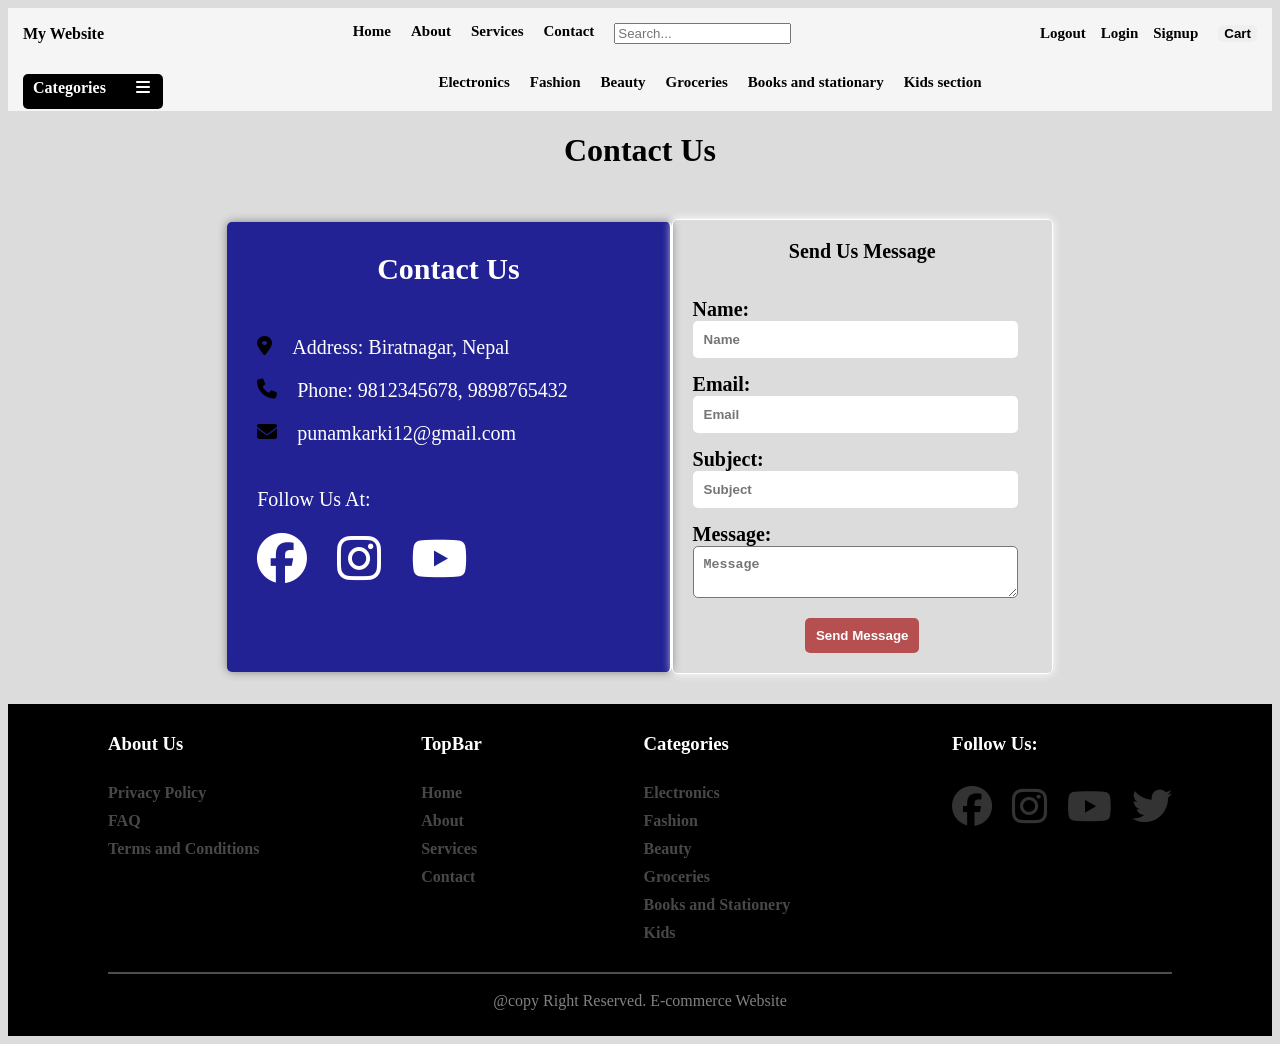
<file: contact.html>
<!DOCTYPE html>
<html lang="en">
<head>
    <meta charset="UTF-8">
    <meta name="viewport" content="width=device-width, initial-scale=1.0">
    <title>Document</title>
    <link rel="stylesheet" href="style.css">

        <link href="https://fonts.googleapis.com/css2?family=Poppins:wght@300;400;600;700&display=swap" rel="stylesheet">
    </head>
    <style>
            h1{
        text-align: center;
        animation: slide 1s ease forwards;
    }
    @keyframes slide{
        from{transform: translateY(50px);opacity: 0;}
        to{transform: translateY(0px);opacity: 1;}
    }
   
    .contact{
        width: 100%;
        margin-top: 50px;
        display: flex;
        align-items: center;
        justify-content: center;
    }
    .contact-info{
        width: 35%;
        height: 450px;
        display: flex;
        border-radius: 5px;
        flex-direction: column;
        background-color: rgb(34, 34, 149);
        box-shadow:0 0 10px gray;
        border-right: 2px solid white;
        font-size: 20px;
    }
     .u{
        text-align: center;
        font-weight: bold;
        color: white;
        font-size: 30px;
    }

    .message{
        border: 1px solid white;
        border-radius: 5px;
        width: 30%;
        justify-content: center;
box-shadow:0 0 10px white;
        display: flex;
  flex-direction: column;
  padding-bottom: 20px;
       
        font-size: 20px;
    }
    .message p{
        text-align: center;
        font-weight: bold;
    }
    .message label{
        margin-top: 15px;
margin-left: 20px;
font-weight: bold;
    }
    .message input{
        padding: 8px;
        border: 3px solid white;
        width: 80%;
        border-radius: 5px;
        margin-left: 20px;
    }
    .message input::placeholder,textarea::placeholder{
        font-weight:600;
    }
    textarea{
        padding: 10px;
        width: 80%;
        border-radius: 5px;
        margin-left: 20px;
    }

    .sub{
        width:30%;
      border: none;
      padding: 10px;
      background-color: rgb(182, 80, 80);
      color: white;
      display: block;
      margin: auto;
      border-radius: 5px;
      font-weight: bold;

        margin-top: 20px;
        transition: 0.9s;
    }
    .sub:hover{
        background-color: black;
    }
  .address{
    color: white;
    display: flex;
    gap: 20px;
    margin-top: 20px;
    margin-left: 30px;
  }
  .address i{
    color: black;
  }
    .f{
color: white;
margin-left: 30px;
  }

  .iii{
    font-size: 50px;
    display: flex;
    gap: 30px;
    margin-left: 30px;
  }
     .iii a{
        text-decoration: none;
        color: white;
     } 

    </style>

<body style="background-color: gainsboro;">
    <div id="nav"></div>
    <h1>Contact Us</h1>
    <div class="contact">
        
        <div class="contact-info">
<p class="u">Contact Us</p>
<div class="address"> <i class="fa-solid fa-location-dot"></i>Address: Biratnagar, Nepal</div>
<div class="address"> <i class="fa-solid fa-phone"></i>Phone: 9812345678, 9898765432</div>
<div class="address"> <i class="fa-solid fa-envelope"></i>punamkarki12@gmail.com</div><br>

<p class="f">Follow Us At:</p>
<div class="iii">

<a href="https://www.facebook.com"> <i class=" fa-brands fa-facebook"></i></a>
<a href="https://www.instagram.com"><i class="fa-brands fa-instagram"></i></a>
<a href="https://www.youtube.com"><i class="fa-brands fa-youtube"></i></a>

</div>


</div>

        
        <div class="message">
            <p>Send Us Message</p>
<label for="name">Name:</label>
<input type="text" name="name" placeholder="Name">
<label for="email">Email:</label>
<input type="email" name="email" placeholder="Email">
<label for="subject">Subject:</label>
<input type="text" name="subject" placeholder="Subject">
<label for="message">Message:</label>
<textarea name="message" placeholder="Message"></textarea>

<button class="sub" type="submit">Send Message</button>
        </div>
    </div>

    <div id="footer"></div>
<script src="script.js"></script>
</body>
</html>
</file>
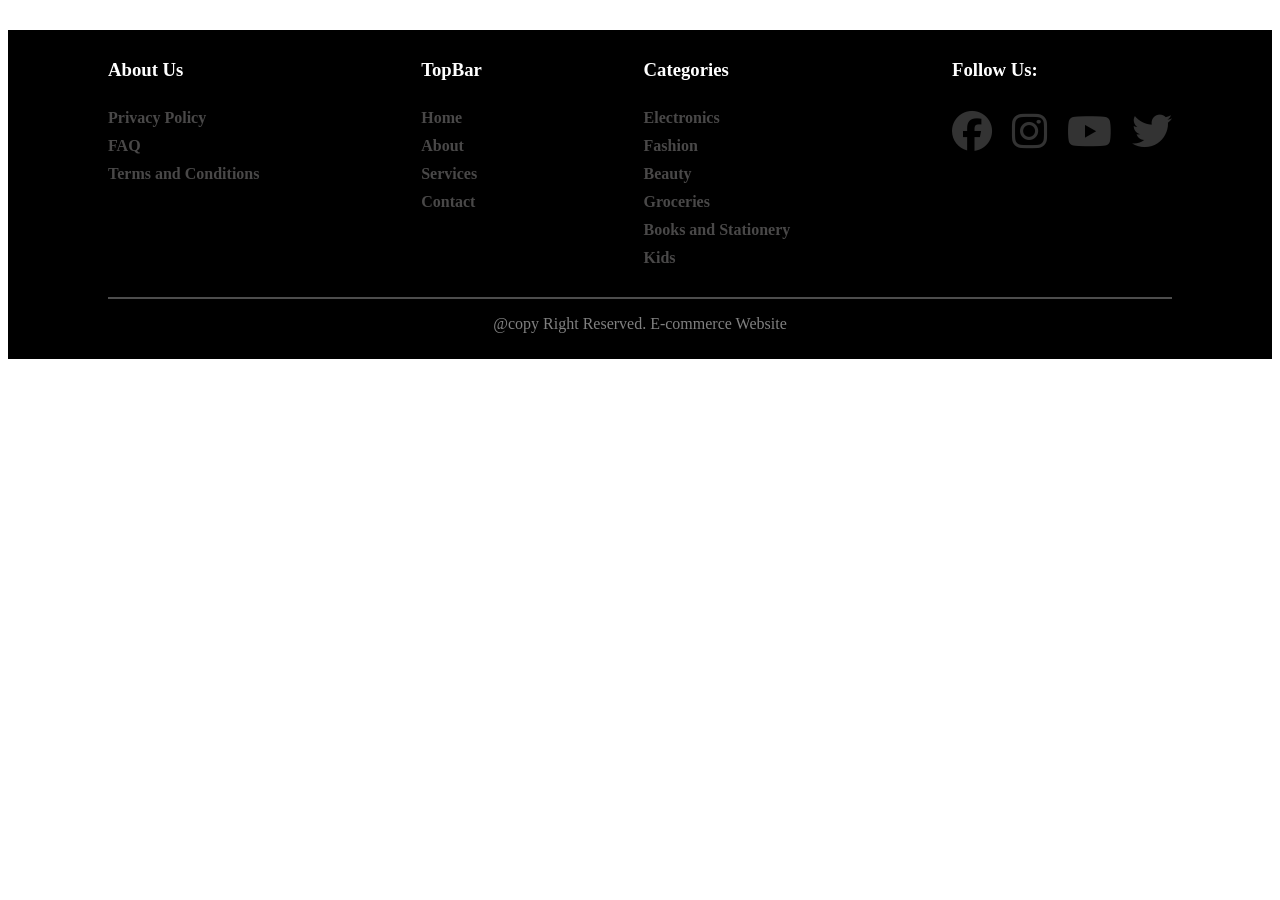
<file: footer.html>
<!DOCTYPE html>
<html lang="en">
<head>
    <meta charset="UTF-8">
    <meta name="viewport" content="width=device-width, initial-scale=1.0">
    <title>Document</title>
<link rel="stylesheet" href="style.css">
            <link rel="stylesheet" href="https://cdnjs.cloudflare.com/ajax/libs/font-awesome/6.4.0/css/all.min.css">

</head>
<style>

    .footer{
        background-color: black;
        color: white;
        padding: 10px 100px;
        margin-top: 30px;
        min-height: 200px;
        overflow: hidden;
    }
    .footer-content{
        display: flex;
        justify-content: space-between;
        gap: 20px;
        flex-wrap: wrap;
    }
    .footer-about{
        display: flex;
        flex-direction: column;
        gap: 10px;
    }
    .footer-about h3{
        font-weight: bold;
    }
    .footer-about a{
        text-decoration: none;
        color: rgb(73, 72, 72);
        font-weight: bold;
        transition: 0.3s;
        transition: text-decoration 5s;
    }
    .footer-about a:hover{
        color: white;
        text-decoration: underline black;
    }
.social{
display: flex;
gap: 20px;
font-size: 40px;
}
.social a{
            color: #333;
            transition: 0.5s;

}
.footer hr{
    margin-top: 30px;
    border: none;
   height: 2px;
   background-color: rgba(255, 255, 255, 0.3);
}
.p{
    text-align: center;
    color: gray;
}


</style>
<body>
    <footer class="footer">
        <div class="footer-content">
<div class="footer-about">
<h3>About Us</h3>
<a href="#">Privacy Policy</a>
<a href="#">FAQ</a>
<a href="#">Terms and Conditions</a>



</div>
<div class="footer-about">
    <h3>TopBar</h3>
    <a href="index.html">Home</a>
    <a href="about.html">About</a>
    <a href="#">Services</a>
    <a href="contact.html">Contact</a>
</div>
<div class="footer-about">
    <h3>Categories</h3>
    <a href="electronics.html">Electronics</a>
            <a href="fashion.html">Fashion</a>
            <a href="beauty.html">Beauty</a>
            <a href="groceries.html">Groceries</a>
            <a href="books.html">Books and Stationery</a>
            <a href="kids.html">Kids</a>
</div>
<div class="footer-about">
<h3>Follow Us:</h3>
<div class="social">
   <a href=""> <i class="fa-brands fa-facebook"></i></a>
   <a href=""> <i class="fa-brands fa-instagram"></i></a>
   <a href=""> <i class="fa-brands fa-youtube"></i></a>
   <a href=""> <i class="fa-brands fa-twitter"></i></a>

</div>

</div>
        </div>
        <hr>
        <p class="p">@copy Right Reserved. E-commerce Website</p>
    </footer>
</body>
</html>
</file>
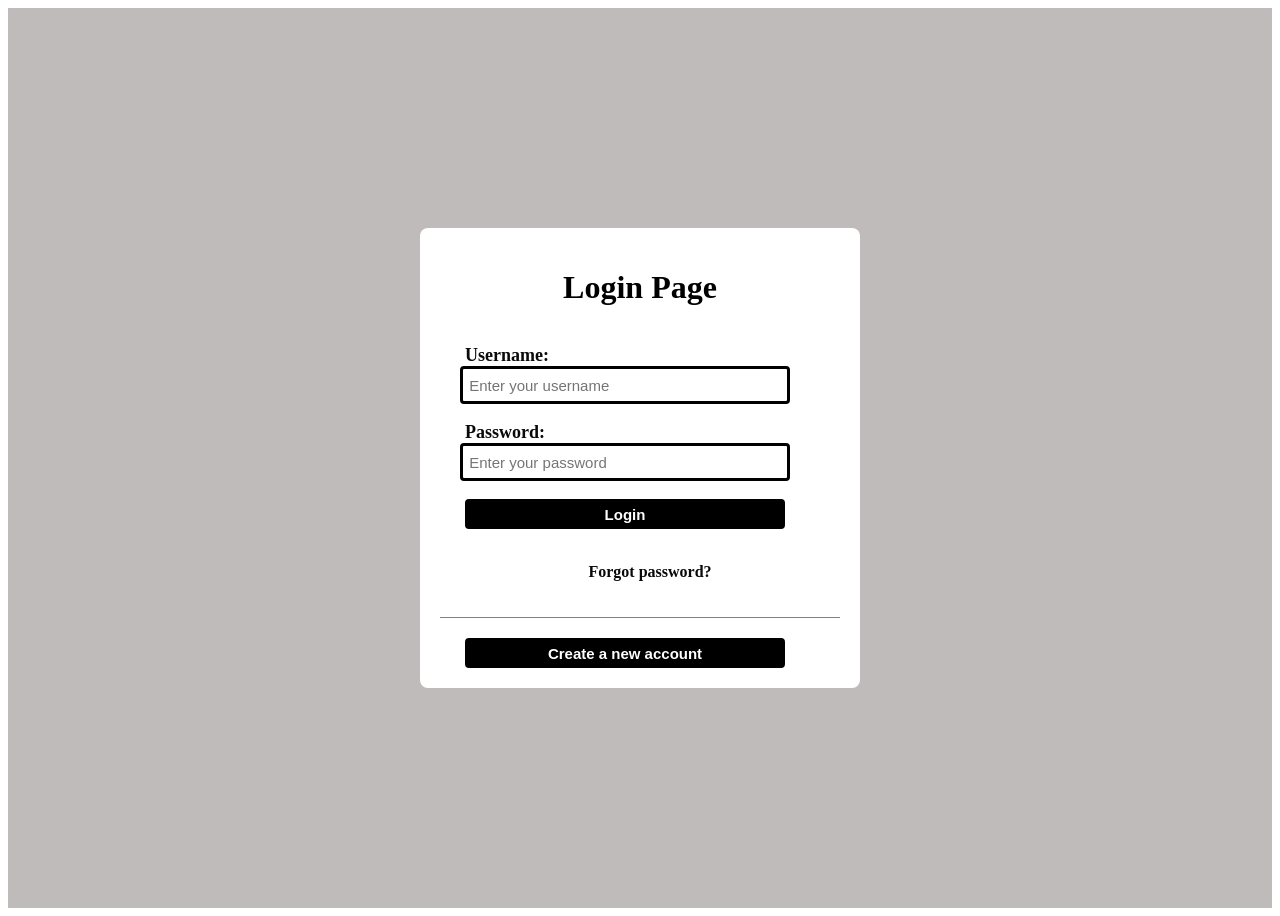
<file: login.html>
<!DOCTYPE html>
<html lang="en">
<head>
    <meta charset="UTF-8">
    <meta name="viewport" content="width=device-width, initial-scale=1.0">
    <title>Document</title>
    <link rel="stylesheet" href="style.css">
</head>
<body>
    <div class="center">
<div class="box">
    <h1><a class="home" href="index.html">Login Page</a></h1>
    <br>
    <form>
        <label>Username:</label>
        <br>
        <input type="text" name="" placeholder=" Enter your username"required>
        <br>
        <br>
        <label>Password:</label><br>
        <input type="password" name="" placeholder=" Enter your password" required>
        <br>
        <br>
        <button class="btn1" type="submit">Login</button>
        <br>
        <br>
           <p class="fp">Forgot password?</p>
           <br>
           
           <hr>
           <br>
           
           <button class="btn2"><a href="signup.html">Create a new account</a></button>
    </form> 
    </div>
    </div>
</body>
</html>
</file>
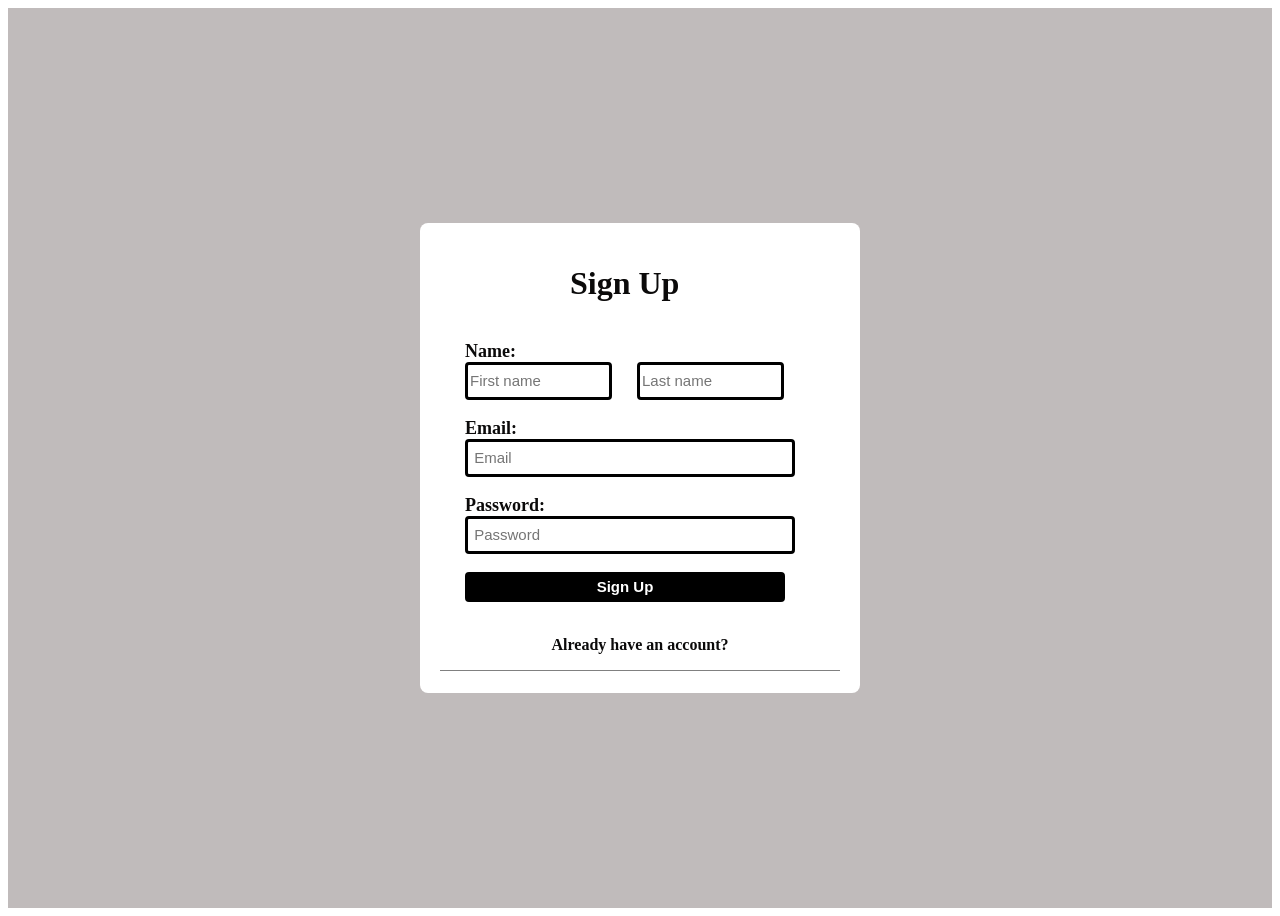
<file: signup.html>
<!DOCTYPE html>
<html lang="en">
<head>
    <meta charset="UTF-8">
    <meta name="viewport" content="width=device-width, initial-scale=1.0">
    <title>Document</title>
    <link rel="stylesheet" href="style.css">
</head>
<body>
    <div class="center">
    <div class="container">
        <h1>Sign Up</h1>
        <br>
        <form>
                 <label>Name:</label>
                 <br>
            <div class="name">
 
      
         <input type="text" name="firstname" placeholder="First name" required>  
         
          <input type="text" name="lastname" placeholder="Last name" required>  
          </div>
          <br>
           <label>Email:</label>
           <br>
<input type="email" name="" placeholder=" Email" required>
<br>
<br>
 <label>Password:</label>
 <br>
<input type="password" name="" placeholder=" Password" required>

<br>
<br>
<button class="btn3" >Sign Up</button>
<br>
<br>
<a class="al" href="login.html">
<p>Already have an account?</p></a>
<hr>


        </form>
    </div>
    </div>
</body>
</html>
</file>
<file: style.css>
.center{
         height: 100vh;
    display: flex;
    justify-content: center;
    align-items: center;
    background-color:rgb(192, 187, 187);
}
    
 
.box{

        width: 400px;
     padding: 20px;
     border-radius: 8px;
    align-items: center;
     background: white;

}
.box h1{
      text-align: center;
}
.home{
    text-decoration: none;
    color: black;
}

.box input{
    width:80%;
   height:30px;
   color:rgb(8, 0, 0);
   border-radius: 4px;
    border:solid black;
    font-size: 15px;

    margin-left: 20px;
 
}
.box label{
    color:rgb(11, 10, 10);
    font-size: large;
    font-weight: bold;
        margin-left:25px ;
}
.btn1{
    width:80%;
    height:30px;
    color:rgb(11, 10, 10);
    font-weight: bold;
    font-size: 15px;
    background-color: rgb(136, 136, 139);
 border-radius: 4px;
    border:solid black;
    text-align: center;
    margin-left:25px ;
}
.btn2{
    width:80%;
    height:30px;
    font-weight: 700;
    font-size: 15px;
 border-radius: 4px;
    border:solid black;
    text-align: center;
    margin-left:25px ;
    background-color: black;
}

button a{
    text-decoration: none;
    color: white;
}

 .fp{
color:rgb(11, 10, 10);
font-weight: bold;
    margin-left:20px ;
    text-align: center;
    cursor: pointer;
}
.fp:hover{
    text-decoration: underline;
}

hr{
    border: none;
    height: 1px;
    background-color: gray;
    margin: 2px 0;
}


.container {
    width: 400px;
     padding: 20px;
     border-radius: 8px;
    align-items: center;
     background: white;
}
.container h1{
     color:rgb(11, 10, 10);
     align-items: center;
      justify-content: center;
      margin-left:130px;
}
.container input{
    width:80%;
   height:30px;
   color:rgb(8, 0, 0);
   border-radius: 4px;
    border:solid black;
    font-size: 15px;

    margin-left: 25px;
}
.btn3{
     width:80%;
    height:30px;
    color:white;
    font-weight: 700;
    font-size: 15px;
    background-color: black;
 border-radius: 4px;
    border:solid black;
    text-align: center;
    margin-left:25px ;
}
.name{
    display: flex;
    justify-content: space-between;
    width:86%;
}
.container label{
    color:rgb(11, 10, 10);
    font-size: large;
    font-weight: bold;
        margin-left:25px ;
}
.al{
    text-decoration: none;
color:rgb(11, 10, 10);
font-weight: bold;
text-align: center;
justify-content: center;
align-items: center;

}
.al:hover{
    text-decoration: underline;
}
.btn1{
    background-color: black;
    color: white;
}


/* about */

 
    .hero{
        height: 100vh;
        display: flex;
        flex-direction: column;
        align-items: center;
        text-align: center;
        background: linear-gradient(rgba(0,0,0,.6),rgba(0,0,0,.6)),url('https://images.unsplash.com/photo-1523275335684-37898b6baf30?q=80&w=1600') center/cover fixed;
    }
    .hero h1{
        font-size: 30px;
        margin-top: 180px;
        animation: slideup 1s ease forwards;
        color: white;
        font-weight: bold;
      

    }
    .hero p{
        font-weight: bold;
        font-size: 20px;
        animation: up 1s ease forwards;
        color: white;
    }
    .btn{
        color: white;
        padding: 12px 25px;
        font-weight: bold;
        border: none;
          background:black;
margin-top: 30px;
        border-radius: 30px;
        animation: .17s;

    }
    .btn:hover{
        box-shadow: 0 0 20px black;
        transform: scale(1.05);
    }
  
     
    @keyframes up{
        from{opacity:0}to{opacity:1}
    }
    @keyframes slideup{
        from{transform:translateY(50px);opacity:0}
  to{transform:translateY(0);opacity:1}
    }


    .story-section{
    background:#e5e7eb;
    padding:80px 20px;
}

.story-title{
    text-align:center;
    font-size:32px;
    font-weight:800;
    color:#1f2937;
    margin-bottom:40px;
    margin-top:-40px;
}

.story-row{
    display:flex;
    align-items:center;
    justify-content:space-between;
    gap:40px;
    max-width:1100px;
    margin:auto;
    margin-bottom:60px;
    flex-wrap:wrap;
}

.story-row.reverse{
    flex-direction:row-reverse;
}

.story-img{
    width:50%;
    border-radius:30px 60px;
    box-shadow:0 10px 20px rgba(0,0,0,0.15);
    object-fit:cover;
    transition:0.5s;
}

.story-img:hover{
    transform:scale(1.05);
}

.story-card{
    width:40%;
    background:white;
    padding:30px;
    border-radius:25px;
    box-shadow:0 10px 25px rgba(0,0,0,0.1);
}

.story-card p{
    font-size:18px;
    color:#374151;
    line-height:1.7;
}



#about{
    padding:60px 20px;
}

.services-container{
    max-width:1200px;
    margin:auto;
    text-align:center;
}

.services-title{
    font-size:30px;
    font-weight:bold;
    color:#1f2937;
    margin-bottom:40px;
}

.services-grid{
    display: flex;
    flex-wrap: wrap;
    gap: 20px;
}

/* Card */

.service-card{
    background:white;
    border-radius:10px;
    padding:15px;
    width: 20%;
    overflow:hidden;
    transition:0.4s;
}

.service-card:hover{
    background:#e5e7eb;
    box-shadow:0 10px 25px rgba(0,0,0,0.2);
}

.service-card img{
    width:100%;
    height:160px;
    object-fit:cover;
    border-radius:6px;
    margin-bottom:15px;
    transition:0.5s;
}

.service-card:hover img{
    transform:scale(1.05);
}

.service-card h3{
    font-size:20px;
    font-weight:600;
    margin-bottom:10px;
}

.service-card p{
    color:#4b5563;
}

/* Colors */

.blue{color:#2563eb;}
.green{color:#16a34a;}
.yellow{color:#ca8a04;}
.purple{color:#9333ea;}
.red{color:#dc2626;}
.indigo{color:#4f46e5;}

.red span{
    color:black;
}
.product{
    display: flex;
    flex-wrap: wrap;
    gap: 20px;
    justify-content: center;
padding: 30px;
}
.image{
    width: 250px;
  background: white;
    border-radius: 10px;
text-align: center;
box-shadow: 2px 2px 5px rgba(0,0,0,0.2);


}
.image img{
    width: 100%;
    height:auto;
    object-fit: cover;
    border-radius: 8px;
    transition: 0.5s;
}
.image img:hover{
    transform: scale(1.05);
}
.image p{
    font-weight: bold;
    font-size: 16px;

}
.image button{
    background-color: rgb(63, 5, 5);
    color: white;
    border: none;
  padding: 10px 30px;
    font-weight: bold;
    border-radius: 5px;
    margin-bottom: 15px;
    transition: 0.9s;
    
}
.image h2{
    font-size: 18px;
    font-weight: bold;
    

}
.image button:hover{
    background-color: black;
    
}
/* index below */

   .now{
    height: 100vh;
    display: flex;
    flex-direction: column;
   
        background: linear-gradient(rgba(0,0,0,.6),rgba(0,0,0,.6)),url('https://t3.ftcdn.net/jpg/06/16/32/56/360_F_616325659_BOYDbtlbIaa7g2s81HfulxujPcPLZHbj.jpg') center/cover fixed;
   }
.hd{
    color: white;
    font-size: 30px;
    font-weight: bold;
    text-align:start;
    margin-top: 180px;
    margin-left: 50px;

}
.hh{
    color: white;
    font-size: 50px;
    font-weight: bold;
    text-align:start;
    margin-top: -20px;
    margin-left: 50px;
}
.para{
    color: white;
    font-size: 15px;
    font-weight: semibold;
    text-align:start;
    margin-top: -20px;
    margin-left: 50px;
}
.btns{
    display: flex;
    gap: 20px;
    margin-top: 20px;
    margin-left: 50px;
}
.dis{
     color: white;
        padding: 12px 25px;
        font-weight: bold;
        border: none;
          background:none;
margin-top: -7px;
border: white solid 3px;
        border-radius: 30px;
        animation: .17s;
}
.cartt{
     color: white;
        padding: 12px 25px;
        font-weight: bold;
        border: white solid 3px;
          background: black;
margin-top: -7px;
        border-radius: 30px;
        animation: .17s;
  
}
.dis:hover{
        box-shadow: 0 0 20px white;
        transform: scale(1.05);
    }
 .cartt:hover{
        box-shadow: 0 0 20px white;
        transform: scale(1.05);
    }

/* cart to add */
 #cartOverlay{
   position: fixed;
   top: 0;
   right: 0;
   width: 40%;
   height: 100%;
   background-color: gainsboro;
   color: black;
   justify-content: center;
   
   display: none;
   
}
#cartOverlay button{
    margin-top: 20px;
    padding: 5px 10px;
    position: absolute;
    right: 10px;
    background-color: white;
    color: black;
    border: none;
    border-radius: 5px;
    font-weight: bold;
}
.line{
text-decoration: line-through;
color: rgb(74, 61, 61);
}
.topic{
    font-size: 40px;
    font-weight: bold;
    letter-spacing: 2px;
  
    margin-top: 20px;
    text-align: center;
  
}
.topic:hover{
    color: rgb(74, 61, 61);
    text-decoration: none;
}
   
.item, .items{
   
        position: relative;
}
.item:hover, .items:hover{
    color: blue;
}

.item::after{
    content: "";
    position: absolute;
    left: 0;
    bottom: 2px;
    width: 0%;
    background-color: blue;
    height: 2px;
    transition: width 0.5s ease;
}
.items::after{
    content: "";
    position: absolute;
    left: 0;
    bottom: 4px;
    width: 0%;
    background-color: blue;
    height: 2px;
    transition: width 0.5s ease;
}
.item:hover::after, .items:hover::after{
    width: 100%;
}
</file>
